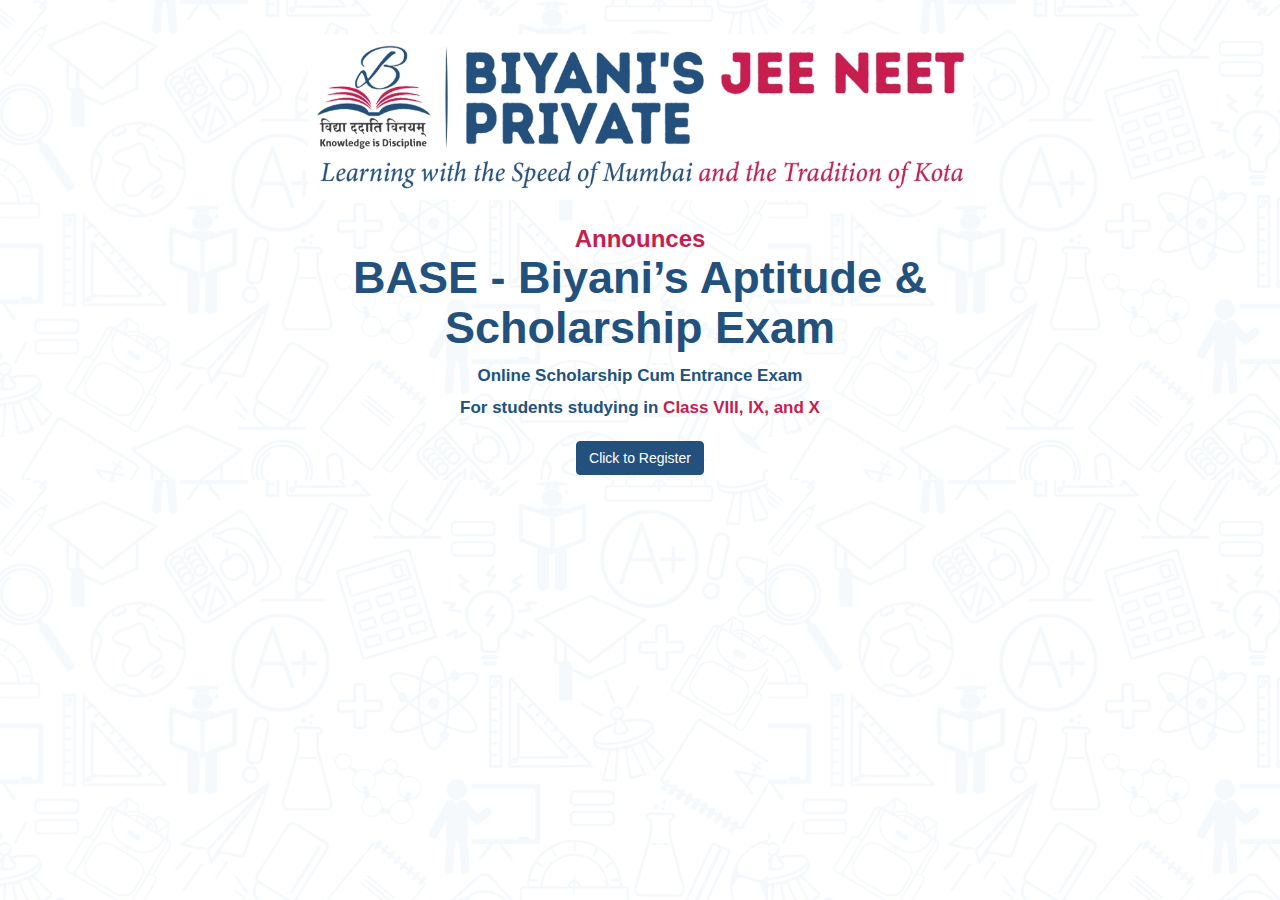
<file: index.html>
<!DOCTYPE html>
<html style='background: url(media/bg.jpg);'>
	<head>
		<meta http-equiv="Content-Type" content="text/html; charset=UTF-8">
		<meta name="viewport" content="width=device-width, initial-scale=1.0">
		<title>BASE Registration</title>
		<link href="./media/bootstrap.css" rel="stylesheet">
		<link href="./media/style.css" rel="stylesheet">
		<link rel="shortcut icon" href="./web/assets/images/fav.png">
	<body style='background: url(media/bg.jpg);'>
		<section class="home-section" id="home_wrapper">
			<div class="container-fluid">
	        <div class="row">

	            <div class="col-md-12 col-lg-12">

	          		<div style='height:50px;'></div>

	            </div>
	           
				<div class="col-md-12 col-lg-12">
					<div class="row customOption">
						<!--div class="col-lg-5">
							<img src="./media/aop2021girl.png" alt="AOP Girl" class="img-responsive">
						</div-->
						<div class="col-lg-12">
							<div class="pacetextwrap" style='text-align:center;margin: auto;'>
								
								<h2 class="headingimg"><img src="./media/biyanisjee1.jpg" alt="PACE IIT &amp; Medical"></h2>
								<div class="enrollheading">
									<p class="e1" style='color:#c91d4f;'>
										Announces 
										<span style='line-height: 1.1em;font-family: Calibri, Arial;'>
										<span style='color:#22517d;'>BASE - Biyani’s Aptitude & Scholarship Exam</span>
										</span>
									</p>
									<p class="e2" style='color:#22517d;'>Online Scholarship Cum Entrance Exam</p>
										
									<p class="e2" style='color:#22517d;'>For students studying in <span style='white-space: nowrap;color:#c91d4f;'>Class VIII, IX, and X</span></p>
									<div style='height:15px;'></div>
									<a href='https://classmatrix.org/aptitude?id=biyanis2021' class='btn btn-warning' style='background-color: #24507e;border-color: #24507d;'>Click to Register</a>
								</div>
							</div>
						</div>
					</div>
				</div>
			</div>
		</div>
	</section>
</body>
</html>
</file>
<file: media/style.css>
.mainheading {font-weight:600;text-align:center;text-transform:uppercase;text-indent:-999999px;line-height:1px!important;margin:0;padding:0}
.headingimg img{max-width:95%}
.headingimg{line-height:1;margin-top:-16px;text-align:center;margin-bottom:25px}
.enrollheading {text-align:center}
.enrollheading .e1{font-size:24px;font-weight:700;color:#000;margin-bottom:10px;}
.enrollheading .e1 span{font-size:45px;color:#452F83;display:inline-block;vertical-align:sub}
.pacetextwrap {width:700px;max-width:98%;}
.e2{font-weight:700;color:#452F83;margin-bottom:4px}
.e3 {line-height:1.2;font-size:12px;font-weight:700;color:#000}
.achieve{width:410px;margin:0 auto;max-width:100%;background-color:#452F83;border-radius:3px;-webkit-border-radius:3px;font-size:24px;font-weight:700;color:#fff;margin-bottom:4px;}
.achieve span{font-size:45px;}
.girlimg img{width:400px;max-width:100%;}

@media (max-width:1199px) {
	.pacetextwrap {margin:0 auto}
}

@media (max-width:767px) {
	.achieve {font-size:20px;}
	.achieve span {font-size:35px}
	.enrollheading .e1 {font-size:20px;}
	.enrollheading .e1 span {font-size:35px;display:block}
	.headingimg {margin-top:10px}
}

/*

Template Name: Howdy

Author URI: 

Author Name: Epic Themes

Version: 1.0

*/



/* --- TABLE OF CONTENT



01. GENERAL LAYOUT

02. MENU-NAV

03. FOOTER

04. HOME

05. TEAM

06. PORTFOLIO

07. SERVICES/FEATURES

08. PRICING

09. BLOG

10. CONTACT

11. OTHER ELEMENTS

		a. Newsletter

		b. Buttons

		c. Gallery Images Animation

		d. Testimonials

		e. Accordion Tabs

		f. Partners

		g. PopUp Video

		h. Features List

12. MEDIA QUERIES



--- */



/* ========================================================== */

/* 			               01. GENERAL LAYOUT                 */

/* ========================================================== */



ul, ol { 

	list-style: none; 

	list-style-image: none; 

	margin: 0; 

	padding: 0;

	color:#858585;

	font-size: 14px;

	line-height:24px;

	margin-bottom:20px;

}

	

ul li, ol li{

	font-size: 17px;

	line-height: 30px;

}



ul li i{

	vertical-align: middle;

	padding-right: 5px;

}



p {

	font-size: 17px;

	line-height: 28px;

	font-weight: 400;

	color: #7c8595;

	margin-bottom:15px;

}



a,

a:hover,

a:focus {

	text-decoration: none;

	outline: 0;

}



h1,

h2,

h3,

h4,

h5,

h6 {

  font-family: 'Cabin', sans-serif;

  line-height: 1.2;

  margin-top: 0;

  margin-bottom:20px;

  color: #2F362F;

}



h1 {

	font-size: 46px;

}



h2 {

	font-size: 40px;

}



h3 {

	font-size: 34px;

}



h4 {

	font-size: 26px;

}



h5 {

	font-size: 20px;

}



h6 {

	font-size: 18px;

}



h2.section-title{

    color: #292929;

    margin-bottom: 15px;

}



h2.section-title.grey{

	color:#ddd;

}



h2.section-title.white{

	color:#ffffff;

}



p.section-subtitle{

	font-size:18px;

}



p.section-subtitle.grey{

	color:#bbb;

}



p.section-subtitle.white{

	color:#ffffff;

}



h3.medium-title {

	font-size: 32px;

	margin-top:10px;

}



ul {

	padding: 0;

}



ul li{

	list-style-type: none;

}



a:hover, a:focus, a:active, a:visited {

	text-decoration: none;

}



iframe {

    max-width: 100%;

    border: none;

}



.white-text{ 

	color: #fff;

}



.blue {

    color: #3498db;

}



.lyla {

    color: #6B02FF;

}



.section-white {

	background: #fff;

	padding: 90px 0 100px 0;

}



.section-grey{

	background: #f7f8fa;

	padding: 90px 0 100px 0;

}



.section-white.no-padding, .section-grey.no-padding {

	padding:0;

}



.section-white.small-paddings, .section-grey.small-paddings {

	padding: 30px 0;

}



.section-white.small-padding-top, .section-grey.small-padding-top {

	padding: 30px 0 90px 0;

}



.section-white.small-padding-bottom, .section-grey.small-padding-bottom {

	padding: 90px 0 70px 0;

}



.section-white.no-padding-bottom, .section-grey.no-padding-bottom {

	padding: 90px 0 0 0;

}



.top-shape-wrapper {

	overflow:hidden;

	padding-top:70px;

}



.top-shape {

	position: relative;

	display: block;

	padding: 90px 0;

}



.top-shape:before {

    -webkit-transform: rotate(-172deg);

    background-color: #f7f7fa;

    border-radius: 750px;

    content: "";

    height: 1250px;

    left: -250px;

    position: absolute;

    top: 0;

    transform: rotate(-186deg);

    width: 2050px;

}



.bottom-shape {

	position: relative;

	z-index: 999;

    overflow: hidden;

}



.bottom-shape:after {

    -webkit-transform: rotate(-172deg);

    background-color: #f7f7fa;

    border-radius: 750px;

    content: "";

    height: 1250px;

    left: -400px;

    position: absolute;

    top: -370px;

    transform: rotate(-170deg);

    width: 2250px;

    z-index: -100;

}



.section-lyla{

	background: #7566e3;

    background: -webkit-linear-gradient(left top, #7566e3, #ce4d86);

    background: -o-linear-gradient(bottom right, #7566e3, #ce4d86);

    background: -moz-linear-gradient(bottom right, #7566e3, #ce4d86);

    background: linear-gradient(to bottom right, #7566e3, #ce4d86);

  	padding: 90px 0 70px 0;

}



.section-dark{

	background-color:#272834;

	padding:90px 0;

}



.width-100{

	width: 100%;

}



/* margin and padding classes */



.margin-right-25 {

	margin-right: 25px !important;

}



.margin-top-110 {

	margin-top: 110px !important;

}



.margin-top-100 {

	margin-top: 100px !important;

}



.margin-top-90 {

	margin-top: 90px !important;

}



.margin-top-80 {

	margin-top: 80px !important;

}



.margin-top-60 {

	margin-top: 60px !important;

}



.margin-top-50 {

	margin-top: 50px !important;

}



.margin-top-40 {

	margin-top: 40px !important;

}



.margin-top-35 {

	margin-top: 35px !important;

}



.margin-top-30 {

	margin-top: 30px !important;

}



.margin-top-20 {

	margin-top: 20px !important;

}



.margin-top-10 {

	margin-top: 10px !important;

}



.margin-top-5 {

	margin-top: 5px !important;

}



.margin-bottom-0 {

	margin-bottom: 0px !important;

}



.margin-bottom-10 {

	margin-bottom: 10px !important;

}



.margin-bottom-20 {

	margin-bottom: 20px !important;

}



.margin-bottom-30 {

	margin-bottom: 30px !important;

}



.margin-bottom-40 {

	margin-bottom: 40px !important;

}



.margin-bottom-50 {

	margin-bottom: 50px !important;

}



.margin-bottom-60 {

	margin-bottom: 60px !important;

}



.margin-bottom-70 {

	margin-bottom: 70px !important;

}



.margin-bottom-80 {

	margin-bottom: 80px !important;

}



.margin-bottom-100 {

	margin-bottom: 100px !important;

}



.margin-bottom-120 {

	margin-bottom: 120px !important;

}



.margin-bottom-130 {

	margin-bottom: 120px !important;

}



.margin-bottom-140 {

	margin-bottom: 140px !important;

}



.padding-top-0 {

	padding-top: 0px !important;

}



.padding-top-10 {

	padding-top: 10px !important;

}



.padding-top-20 {

	padding-top: 20px !important;

}

.padding-top-25 {

	padding-top: 25px !important;

}



.padding-top-30 {

	padding-top: 30px !important;

}



.padding-top-40 {

	padding-top: 40px !important;

}



.padding-top-45 {

	padding-top: 45px !important;

}



.padding-top-50 {

	padding-top: 50px !important;

}

.padding-top-60 {

	padding-top: 60px !important;

}



.padding-top-70 {

	padding-top: 70px !important;

}



.padding-top-80 {

	padding-top: 80px !important;

}



.padding-top-100 {

	padding-top: 100px !important;

}



.padding-top-120 {

	padding-top: 120px !important;

}



.padding-bottom-70 {

	padding-bottom: 70px !important;

}



.padding-bottom-60 {

	padding-bottom: 60px !important;

}



.padding-bottom-50 {

	padding-bottom: 50px !important;

}



.padding-bottom-40 {

	padding-bottom: 40px !important;

}



.padding-bottom-30 {

	padding-bottom: 30px !important;

}



.padding-bottom-20 {

	padding-bottom: 20px !important;

}



.padding-bottom-10 {

	padding-bottom: 10px !important;

}



.padding-bottom-0 {

	padding-bottom: 0px !important;

}



.margin-top-0 {

	margin-top: 0px !important;

}



.z-a1{ z-index: -1;}

.z-1{ z-index: 1;}

.z-10{ z-index: 10;}

.z-100{ z-index: 100;}

.z-999{ z-index: 999;}

.z-9999{ z-index: 9999;}



/* ========================================================== */

/* 			               02. MENU-NAV                       */

/* ========================================================== */



.navbar-brand{

	font-family: 'Cabin', sans-serif;

	font-size: 28px;

	font-weight: 700;

	color: #fff!important;

}



.navbar-fixed-top.opaque .navbar-brand{

	font-family: 'Cabin', sans-serif;

	font-size: 28px;

	font-weight: 700;

	color: #353535!important;

}



.navbar-fixed-top #navbar-collapse-02 .current a {

    color:#008aff;

     -webkit-transition: all 0.5s ease;

    -moz-transition: all 0.5s ease;

    -o-transition: all 0.5s ease;

    transition: all 0.5s ease;

}



.navbar-fixed-top.opaque #navbar-collapse-02 .current a {

    color:#87ac34!important;

     -webkit-transition: all 0.5s ease;

    -moz-transition: all 0.5s ease;

    -o-transition: all 0.5s ease;

    transition: all 0.5s ease;

}



.navbar {

	padding-top: 20px;

	padding-bottom: 20px;

}



.navbar-fixed-top {

	position: absolute!important;

	background-color: rgba(0, 0, 0, 0.0)!important; 

	border-bottom: none;

	transition: background-color 0.25s ease 0s;

}



.navbar-fixed-top.opaque {

	position: fixed!important;

	background-color: #fff!important;

	border-bottom: 1px solid #eee;

	padding: 20px 0;

	transition: all 0.25s ease-in-out 0s;

}



.navbar-fixed-top .navbar-nav > li > a, .navbar-fixed-top .navbar-nav > li > a:hover{

	-webkit-transition: all 0.5s ease;

    -moz-transition: all 0.5s ease;

    -o-transition: all 0.5s ease;

    transition: all 0.5s ease;

}



.navbar-fixed-top .navbar-nav > li > a{

	color:#fff !important;

	font-size: 14px !important;

	line-height: 30px !important;

	text-transform: uppercase;

	padding: 10px 20px!important;

	font-family: 'Cabin', sans-serif;

	font-weight: 700;

}



.navbar-fixed-top.opaque .navbar-nav > li > a{

	color:#454545 !important;

}



.navbar-fixed-top .navbar-nav > li > a.discover-btn {

	background: transparent;

	border: 1px solid #fff;

	border-radius: 8px 8px;

	padding: 8px 24px!important;

	margin-left: 10px;

	margin-right: 15px;

	font-family: 'Cabin', sans-serif;

}



.navbar-fixed-top.opaque .navbar-nav > li > a.discover-btn {

	color: #fff!important;

	background: #88ad45;

	-webkit-transition: all 0.5s ease;

    -moz-transition: all 0.5s ease;

    -o-transition: all 0.5s ease;

    transition: all 0.5s ease;

}



.navbar-fixed-top .navbar-nav > li > a.discover-btn:hover {

	border: 1px solid #ffffff;

	color: #7566e3!important;

	background: #ffffff;

}



.navbar-fixed-top.opaque .navbar-nav > li > a.discover-btn:hover {

	color: #fff!important;

	background: #71992e;

}



.navbar-fixed-top.opaque #navbar-collapse-02 .current a.discover-btn {

    color: #fff!important;

}



/* ========================================================== */

/* 			                03. FOOTER                        */

/* ========================================================== */



.footer {

	z-index:900;

	background-color: #2f3539;

    border-top: 1px solid #393f43;

	padding: 50px 0;

	font-weight: 300;

}



.footer p {

	font-size: 16px;

	color: #cecece;

}



.footer p a {

	font-size: 16px;

	color: #88ad45;

	text-decoration:underline;

}



/* Footer Social Icons */

ul.footer_social{

	width:100%;

	max-width:1140px;

	display:block;

	margin:0 auto;

	padding-top:5px;

	text-align:center;

}



ul.footer_social li{

	display:inline-block;

    margin:0 ;

	line-height:100%!important;

}



ul.footer_social li a i {

  display: inline-block;

  margin:0 8px;

  padding:0;

  font-size:26px!important;

  line-height: 26px!important;

  color: #8d8d8d;



  transition: all .5s ease-in-out;

  -moz-transition: all .25s ease-in-out;

  -webkit-transition: all .25s ease-in-out;

}



ul.footer_social li a i:hover {

	color:#4285f4;

}



/* ========================================================== */

/* 			               04. HOME                           */

/* ========================================================== */







/*.home-section h1{

    line-height: 54px;

    font-weight: 700;

    color: #ffffff;

    letter-spacing: 1px;

    text-shadow: 1px 1px 1px rgba(0,0,0,0.50);

} */



/* .home-section p{

	max-width: 600px;

	font-size: 20px;

	line-height: 30px;

	font-weight: 400;

	color: #fff;

	text-shadow: 1px 1px 1px rgba(0,0,0,0.50);

} */



ul.home-benefits li {

    font-size: 20px;

    line-height: 30px;

    font-weight: 500;

    margin-bottom: 10px;

    letter-spacing: 1px;

    color: #fff;

    font-family: 'Cabin', sans-serif;

    text-shadow: 1px 1px 1px rgba(0,0,0,0.37);

}



ul.home-benefits li i {

    background-color: #fccd05;

    padding: 5px 5px;

    font-size: 16px;

    line-height: 16px;

    margin-right: 8px;

    color: #fff;

    border-radius: 50%;

}



p.home-yellow-cta-text {

    font-weight: 700;

    text-decoration: underline;

    letter-spacing: 1px;

    color: yellow;

}



span.arrow { display: block;

    position: absolute;

    bottom: 55px;

    right: 45px;

    bottom: -15px;

}



/* -----  Register ----- */

.register-form-wrapper{

	background-color: #fff;

	box-shadow: 0 6px 10px -1px rgba(0, 0, 0, 0.25);

    border-radius: 8px 8px;

   /* padding: 50px 40px 55px 40px;*/

    text-align: center;
    padding:0px 25px; 
    /*position:absolute;*/
    right:25px;
    padding-bottom:15px;
    margin-bottom:10px;
    margin-top:0px;

}



.register-form-wrapper h3{

	font-size: 28px;

}



input.register-input, select.register-input{

	width: 100%!important;

    height: 42px!important;

    padding-left: 36px!important;

    padding-right: 4%!important;

    margin-top: 2px!important;

    margin-bottom: 5px!important;

    color: #545454!important;

    border: 1px solid #ededed!important;

    background-color: #f7f8f9!important;

    font-size: 14px!important;

    border-radius: 5px 5px 5px 5px!important;

}



input.register-submit-top, input.register-submit{

	color: #fff;

	border: 1px solid orange;

	background-color: orange;

    cursor: pointer;

    display: inline-block;

    font-size: 14px;

	font-weight:700;

	width:100%;

	max-width:535px;

    padding: 16px 0;

    text-transform: uppercase;

    text-shadow: 1px 1px 1px rgba(0,0,0,0.34);

	-webkit-border-radius: 3px 3px;

    -moz-border-radius: 3px 3px;

    border-radius: 3px 3px;

	transition: all .50s ease-in-out;

	-moz-transition: all .50s ease-in-out;

	-webkit-transition: all .50s ease-in-out;

}



input.register-submit-top{

	width:100%;

	max-width:540px;

}



input.register-submit:hover{

	color:#fff;

	background-color: transparent;

	border:1px solid #fff;

	transition: all .50s ease-in-out;

	-moz-transition: all .50s ease-in-out;

	-webkit-transition: all .50s ease-in-out;

}



input.white-input::-webkit-input-placeholder,

select.white-input::-webkit-input-placeholder { /* WebKit browsers */

    color:#757575!important;

}

input.white-input:-moz-placeholder,

select.white-input:-moz-placeholder { /* Mozilla Firefox 4 to 18 */

    color:#757575!important;

}

input.white-input::-moz-placeholder,

select.white-input::-moz-placeholder { /* Mozilla Firefox 19+ */

    color:#757575!important;

}

input.white-input:-ms-input-placeholder,

select.white-input:-ms-input-placeholder { /* Internet Explorer 10+ */

    color:#757575;

}



#register-form input.register-input:focus, #register-form select.register-input:focus {

  border-color:#757575!important;

  outline: none;

}



p.register_success_box{

	display:inline-block;

	color:#454545;

	font-size:16px;

	font-style:italic;

	margin:20px 0 30px 0;

	padding:20px 20px;

	border:1px solid #fff;

	webkit-border-radius: 5px 5px 5px 5px;

    -moz-border-radius: 5px 5px 5px 5px;

    border-radius: 5px 5px 5px 5px;

}



/* ========================================================== */

/* 			               06. TEAM                           */

/* ========================================================== */



.team-item{

	text-align:center;

	margin-top:40px;

	padding:0 20px;

	border-radius: 8px 8px;

	-webkit-transition: all 0.25s ease-in-out;

	-moz-transition: all 0.25s ease-in-out;

	-ms-transition: all 0.25s ease-in-out;

	-o-transition: all 0.25s ease-in-out;

	transition: all 0.25s ease-in-out;

}



.team-item h3{

	margin:20px 0 1px 0!important;

	color:#454545;

	font-size:18px;

	font-weight: 700;

	text-transform:uppercase;

	transition: all .25s ease-in-out;

	-moz-transition: all .25s ease-in-out;

	-webkit-transition: all .25s ease-in-out;

}



.team-info {

	display: block;

	margin-bottom:0;

}



.team-info p{

	color:#acacac;

	font-style:italic;

}



.team-info::after {

    background: #ed4e38;

    display: inline-block;

    vertical-align: middle;

    content: "";

    width: 50px;

    height: 3px;

    margin-top: -20px;

}



.team-img{

	max-width: 140px;

	padding: 6px 6px;

    background-color: #dedede;

	-webkit-border-radius: 50%;

	-moz-border-radius: 50%;

	border-radius: 50%;

}



ul.team-icon {

	margin: 25px 0 0 0;

}



ul.team-icon li{

	display: inline-block;

	margin:0 3px;

	-webkit-transition: all 0.25s ease-in-out;

	-moz-transition: all 0.25s ease-in-out;

	-ms-transition: all 0.25s ease-in-out;

	-o-transition: all 0.25s ease-in-out;

	transition: all 0.25s ease-in-out;

}



ul.team-icon li a{

	margin: 0;

	display: inline-block;

	padding: 8px 8px;

	width: 34px;

	height: 34px;

	font-size: 18px;

	line-height: 18px;

	background-color: #fff;

	border-radius: 50%;

	color:#fff;

}



ul.team-icon li a.twitter{

	background-color: #4099ff;

}



ul.team-icon li a.pinterest{

	background-color: #C92228;

}



ul.team-icon li a.facebook{

	background-color: #3b5998;

}



ul.team-icon li a.dribble{

	background-color: #ea4c89;

}



.team-icon li a:hover{

	color:#dedede;

	-webkit-transition: all 0.25s ease-in-out;

	-moz-transition: all 0.25s ease-in-out;

	-ms-transition: all 0.25s ease-in-out;

	-o-transition: all 0.25s ease-in-out;

	transition: all 0.25s ease-in-out;

}



/* ========================================================== */

/* 						   06. PORTFOLIO                      */

/* ========================================================== */



.portfolio-item-wrapper{

	margin-top: 20px;

	margin-bottom:20px;

	-webkit-border-radius: 5px 5px 5px 5px;

    -moz-border-radius: 5px 5px 5px 5px;

    border-radius: 5px 5px 5px 5px;

    box-shadow: rgba(33,33,33,.06) 0 4px 24px 5px;

}



.portfolio-box,

.portfolio-box-grey{

	text-align:center;

	background-color: #fff;

    border-bottom: 3px solid #e0e0e0;

	padding:1px 20px 12px 20px;

	-webkit-border-radius: 0 0 5px 5px;

    -moz-border-radius: 0 0 5px 5px;

    border-radius: 0 0 5px 5px;

}





.portfolio-box-grey{

	margin-bottom:30px;

	background-color: #f6f7f8;

    border-bottom: 2px solid #e0e0e0;

}



.portfolio-box h3, .portfolio-box-grey h3{

	margin:10px 0 1px 0!important;

	line-height: 20px;

}



.portfolio-box h3 a, .portfolio-box-grey h3 a{

	color:#454545;

	font-size:18px;

	transition: all .25s ease-in-out;

	-moz-transition: all .25s ease-in-out;

	-webkit-transition: all .25s ease-in-out;

}



.portfolio-item-wrapper h3 a:hover{

	color:#3498db;

}



.portfolio-box p.portfolio-info{

	font-size:15px;

	font-style:italic;

	margin-bottom:5px;

}



.portfolio-item-wrapper img{

	-webkit-border-radius: 5px 5px 0 0;

    -moz-border-radius: 5px 5px 0 0;

    border-radius: 5px 5px 0 0;

}



/* ========================================================== */

/* 			               07. SERVICES/FEATURES              */

/* ========================================================== */



.main-services {

	margin-top: 40px;

	padding: 50px 30px 30px 30px;

	background-color: #fff;

	box-shadow: rgba(33,33,33,.06) 0 4px 24px 5px;

    border-radius: 8px;

	text-align: center;

	transition: all 1s;

}



.main-services:hover {

	margin-top: 25px;

	transition: all 1s;

}



.main-services img{

	max-width: 230px;

	margin-bottom: 25px;

}



.main-services h3{

	font-size: 22px;

	color: #292929;

	margin-bottom: 15px;

}



.main-services p{

	padding: 0 10px;

}



blockquote {

	font-size: 16px;

	color: #4285f4;

	border-left: 2px solid #4285f4;

}



a.btn-download {

	color: #ffffff;

	font-family: 'Cabin', sans-serif;

	font-size: 16px;

	background: #4285f4;

	border: 2px solid #4285f4;

	border-radius: 5px 5px;

	padding: 15px 25px;	

	display: inline-block;

	margin-top: 30px;

	margin-bottom: 60px;

	transition: all 0.4s ease-in-out;

	-webkit-transition: all 0.4s ease-in-out;

}



a.btn-download i{

	font-size: 16px;

	margin-right: 10px;

}



a.btn-download:hover {

	color: #4285f4;

	background: transparent;

	border:2px solid #4285f4;

}



ul.features-responsive{

	margin-bottom: 40px;

}



ul.features-responsive li {	

	font-size: 15px;

	line-height: 20px;

	font-weight: 400;

	color: #8f8f8f;

	display: block;

	margin-bottom: 10px;

}



ul.features-responsive li i {

	font-size: 18px;

	vertical-align: bottom;

	color: #4285f4;

	margin-right: 10px;

}



/* Features */

.feature-box{

	overflow: hidden;

	margin: 40px 0 0 0;	

}



.feature-box i{

	float: left;

	padding: 15px 15px;

	font-size: 45px;

	line-height: 45px;

	width: 75px;

	height: 75px;

	text-align: center;

	color: #fff;

	border-radius: 20px;

    background: #7566e3;

}



.feature-box.light-blue i{

    background: #50a0d2;

}



.feature-box.dark-blue i{

    background: #3473b8;

}



.feature-box.light-green i{

    background: #a9d129;

}



.feature-box.dark-green i{

    background: #87ac34;

}



.feature-box.orange i{

    background: #fe9c24;

}



.feature-box.light-red i{

    background: #fc6a3f;

}



.feature-box.pink i{

    background: #ea4c89;

}



.feature-box-text {

	float: left;

	width: 70%;

	margin-left: 30px;

}



.feature-box h4{

	font-size: 20px;

	margin-bottom: 10px;

}



.feature-box p{

	color: #7c8595;

}



.feature-inner {

	float: left;

	width: 70%;

	margin-left: 30px;

}



.feature-inner h4, .feature-inner-left h4, .feature-inner-right h4{

	font-size: 18px;

	color: #282828;

	margin-top: 0;

	margin-bottom: 10px;

}



.feature-wrapper{

	overflow: hidden;

	margin: 30px 0;

}



.feature-wrapper i.lefts{

	float: right;

	margin-top: 10px;

	margin-right: 3px;

}



.feature-wrapper i.rights{

	float: left;

	margin-top: 10px;

	margin-left: 3px;

}



.feature-inner-left {

	float: right;

	width: 70%;

	text-align: right;

	padding-right: 30px;

}



.feature-inner-right{

	float: left;

	width: 70%;

	text-align: left;

	padding-left: 30px;

}



/* ========================================================== */

/* 			               08. PRICING                        */

/* ========================================================== */



.price-box-white{

	text-align: center;

	background-color: #fff;

	box-shadow: rgba(33,33,33,.06) 0 4px 24px 5px;

	padding: 50px 0;

	width: 90%;

	margin-top:40;

	margin-bottom: 20px;

	margin-left: 20px;

	border-radius: 8px 8px;

	transition: all 0.3s ease-in-out;

	-webkit-transition: all 0.3s ease-in-out;

	-webkit-backface-visibility: hidden;

	-moz-osx-font-smoothing: grayscale;

}



.price-box-grey{

	text-align: center;

	background: #f4f5f6;

	box-shadow: rgba(33,33,33,.06) 0 4px 24px 5px;

	padding: 50px 0;

	width: 90%;

	margin-top:30;

	margin-bottom: 20px;

	margin-left: 20px;

	border-radius: 8px 8px;

	transition: all 0.3s ease-in-out;

	-webkit-transition: all 0.3s ease-in-out;

	-webkit-backface-visibility: hidden;

	-moz-osx-font-smoothing: grayscale;

}



.price-box-blue{

	text-align: center;

	background: #7566e3;

    background: -webkit-linear-gradient(left top, #7566e3, #ce4d86);

    background: -o-linear-gradient(bottom right, #7566e3, #ce4d86);

    background: -moz-linear-gradient(bottom right, #7566e3, #ce4d86);

    background: linear-gradient(to bottom right, #7566e3, #ce4d86);

    box-shadow: rgba(33,33,33,.06) 0 4px 24px 5px;

	padding: 50px 0 40px 0;

	color:#fff;

	width: 90%;

	margin-top:30;

	margin-bottom: 20px;

	margin-left: 20px;

	border-radius: 8px 8px;

	transition: all 0.3s ease-in-out;

	-webkit-transition: all 0.3s ease-in-out;

	-webkit-backface-visibility: hidden;

	-moz-osx-font-smoothing: grayscale;

}



.price-box-blue:hover, .price-box-grey:hover, .price-box-white:hover {	

	transform: scale(1.03,1.03);

	-ms-transform: scale(1.03,1.03); /* IE 9 */

    -webkit-transform: scale(1.03,1.03); /* Safari */



    -webkit-backface-visibility: hidden;

    -moz-backface-visibility: hidden;

}



.price-box-white .price-title, .price-box-white ul.pricing-list li.price-value,

.price-box-grey .price-title, .price-box-grey ul.pricing-list li.price-value{

	color: #292929;

}



.price-box-white .price-subtitle,.price-box-white .price-text,

.price-box-grey .price-subtitle,.price-box-grey .price-text{

	color: #6a6a6a;

}



ul.pricing-list li.price-title{

	font-family: 'Cabin', sans-serif;

	font-size: 18px;

	line-height: 24px;

	font-weight: 700;

	letter-spacing: 1px;

}



ul.pricing-list li.price-value{

	font-family: 'Cabin', sans-serif;

	font-size: 70px;

	line-height: 70px;

	display: block;

	margin-top:20px;

	margin-bottom: 10px;

}



ul.pricing-list li.price-subtitle{

	font-family: 'Open Sans', sans-serif;

	font-size: 16px;

	line-height: 24px;

	font-weight: 400;

}



ul.pricing-list li.price-text{

	font-family: 'Open Sans', sans-serif;

	font-size: 16px;

	line-height: 28px;

	font-weight: 400;

	margin-bottom: 5px;

}



ul.pricing-list li.price-tag a{

	color: #fff;

	background: #008aff;

    background: -webkit-linear-gradient(135deg, #6B02FF 0%, #985BEF 100%);

    background: -o-linear-gradient(bottom right, #6B02FF, #985BEF);

    background: -moz-linear-gradient(bottom right, #008aff, #1ad2fd);

    background: linear-gradient(135deg, #6B02FF 0%, #985BEF 100%);

	border-radius: 5px 5px;

	padding: 15px 30px;

	display: inline-block;

	font-size: 14px;

	line-height: 24px;

	font-weight: 600;

	margin: 40px 0 30px 0;

	transition: all 0.3s ease-in-out;

	-webkit-transition: all 0.3s ease-in-out;

}



ul.pricing-list li.price-tag a:hover{

	background: #008aff;

    background: -webkit-linear-gradient(135deg, #985BEF 0%, #6B02FF 100%);

    background: -o-linear-gradient(bottom right, #985BEF, #6B02FF);

    background: -moz-linear-gradient(bottom right, #985BEF, #6B02FF);

    background: linear-gradient(135deg, #6B02FF 0%, #6B02FF 100%);

}



.price-box-blue ul.pricing-list li.price-tag a{

	color: #fff;

	background: transparent;

	border: 2px solid #fff;

	border-radius: 5px 5px;

	padding: 15px 30px;

	display: inline-block;

	font-size: 14px;

	line-height: 24px;

	font-weight: 600;

	margin: 40px 0 30px 0;

}



.price-box-blue ul.pricing-list li.price-tag a:hover{

	color: #4285f4;

	border: 2px solid #fff;

	background: #fff;

}



/* ========================================================== */

/* 			                   09. BLOG                       */

/* ========================================================== */



.blog-item{

	margin-top: 40px;

	background-color: #fff;

	-webkit-border-radius: 5px 5px 5px 5px;

    -moz-border-radius: 5px 5px 5px 5px;

    border-radius: 5px 5px 5px 5px;

    box-shadow: rgba(33,33,33,.06) 0 4px 24px 5px;

    transition: all .50s ease-in-out;

    -moz-transition: all .50s ease-in-out;

    -webkit-transition: all .50s ease-in-out;

}



.blog-item img {

	-webkit-border-radius: 5px 5px 0 0;

    -moz-border-radius: 5px 5px 0 0;

    border-radius: 5px 5px 0 0;

}



.blog-item-inner{

	padding:5px 25px 30px 25px;

}



.blog-item-inner p{

	margin:12px 0 15px 0;

}



h3.blog-title{

	margin-top:15px;

	margin-bottom:10px;

}



h3.blog-title a{

	font-size:21px;

	color:#454545;

	transition: all .25s ease-in-out;

	-moz-transition: all .25s ease-in-out;

	-webkit-transition: all .25s ease-in-out;

}



h3.blog-title a:hover{

	color:#87ac34;

	transition: all .25s ease-in-out;

	-moz-transition: all .25s ease-in-out;

	-webkit-transition: all .25s ease-in-out;

}



a.blog-icons{

	color:#858585;

	font-size:14px;

	font-style:italic;

	margin-right:10px;

	padding-right:10px;

	border-right:1px solid #aaa;

	transition: all .25s ease-in-out;

	-moz-transition: all .25s ease-in-out;

	-webkit-transition: all .25s ease-in-out;

}



a.blog-icons i{

	padding-right: 4px;

	color:#656565;

	font-size:17px;

	line-height:18px;

	vertical-align: text-bottom;

}



a.blog-icons.last{

	border-right: none;

}



a.blog-icons:hover{

	color:#228798;

	transition: all .25s ease-in-out;

	-moz-transition: all .25s ease-in-out;

	-webkit-transition: all .25s ease-in-out;

}



a.button-blog{

	background-color: #34b1c4;

	border:1px solid #34b1c4;

	color:#fff;

	display:inline-block;

	font-weight:400;

	font-size:13px;

	padding:10px 20px;

	margin:0 0 20px 0;

	-webkit-border-radius: 3px 3px;

    -moz-border-radius: 3px 3px;

    border-radius: 3px 3px;

	transition: all .50s ease-in-out;

	-moz-transition: all .50s ease-in-out;

	-webkit-transition: all .50s ease-in-out;

}



a.button-blog:hover{

	background-color: transparent;

	border:1px solid #34b1c4;

	color:#34b1c4;

	transition: all .50s ease-in-out;

	-moz-transition: all .50s ease-in-out;

	-webkit-transition: all .50s ease-in-out;

}



/* ========================================================== */

/* 						    10. CONTACT                       */

/* ========================================================== */



#map {

    width: 100%;

    height: 400px;

    -webkit-filter: grayscale(100%); /* Safari 6.0 - 9.0 */

    filter: grayscale(100%);

}



#contact-form{

	margin:0 auto;

	width:100%;

	max-width:960px;

	text-align:center;

	margin-bottom:10px;

}



input.contact-input{

	width:100%;

	height:55px;

    padding-left:2%;

    padding-right:2%;

	margin-bottom:20px;

	color: #aaa;

	border: 1px solid #757575;

	background-color: transparent;

    font-size:14px;

	-webkit-border-radius: 5px 5px 5px 5px;

    -moz-border-radius: 5px 5px 5px 5px;

    border-radius: 5px 5px 5px 5px;

}



textarea{

	height:205px;

	margin-bottom:20px;

	width:100%;

    padding-left:2%;

    padding-right:2%;

    padding-top:10px;

    padding-bottom:10px;

	color: #aaa;

	border: 1px solid #757575;

	background-color: transparent;

    font-size:14px;

	-webkit-border-radius: 5px 5px 5px 5px;

    -moz-border-radius: 5px 5px 5px 5px;

    border-radius: 5px 5px 5px 5px;

}



input.contact-submit{

	color: #fff;

	background: #88ad45;

    border: none;

    cursor: pointer;

    display: inline-block;

    font-size: 14px;

	font-weight:600;

	margin-top:10px;

    padding: 18px 32px;

    position: relative;

    text-transform: uppercase;

	-webkit-border-radius: 5px 5px;

    -moz-border-radius: 5px 5px;

    border-radius: 5px 5px;

	transition: all .3s ease-in-out;

	-moz-transition: all .3s ease-in-out;

	-webkit-transition: all .3s ease-in-out;

}



input.contact-submit:hover{

	color: #fff;

	background: #71992e;

}



input.white-input::-webkit-input-placeholder,

textarea.white-input::-webkit-input-placeholder { /* WebKit browsers */

    color:#aaa;

}

input.white-input:-moz-placeholder,

textarea.white-input:-moz-placeholder { /* Mozilla Firefox 4 to 18 */

    color:#aaa;

}

input.white-input::-moz-placeholder,

textarea.white-input::-moz-placeholder { /* Mozilla Firefox 19+ */

    color:#aaa;

}

input.white-input:-ms-input-placeholder,

textarea.white-input:-ms-input-placeholder { /* Internet Explorer 10+ */

    color:#aaa;

}



#contact-form input.contact-input:focus, #contact-form textarea.contact-commnent:focus {

  border-color:#fff;

  outline: none;

}



p.contact_success_box{

	display:inline-block;

	color:#fff;

	font-size:20px;

	font-style:italic;

	padding:20px 20px;

	border:1px solid #fff;

	webkit-border-radius: 5px 5px 5px 5px;

    -moz-border-radius: 5px 5px 5px 5px;

    border-radius: 5px 5px 5px 5px;

}



/* ========================================================== */

/* 			               11. OTHER ELEMENTS                 */

/* ========================================================== */



/* -----  a) Newsletter ----- */



.newsletter_form_wrapper{

	width:100%;

	text-align:center;

	margin-bottom:30px;

}



.newsletter_form_box{

	margin:0 auto;

	max-width:730px;

}



#newsletter-form #email_newsletter {

	width:100%;

	max-width:450px; 

	height:65px;

    padding:0 20px;

	border: 2px solid #fff;

	background-color: transparent;

    -moz-border-radius: 5px 0 0 5px;

    -webkit-border-radius: 5px 0 0 5px;

    border-radius: 5px 0 0 5px;

	color:#fff;  

    font-size:16px;

	margin:0;

}



#newsletter-form #submit-button-newsletter {

    width: 165px;

	height:65px;

    background: #fff;

	border: none;

    color:#ce4d86;  

    display: inline;

	margin:0 0 0 -5px;

    -moz-border-radius: 0 5px 5px 0;

    -webkit-border-radius: 0 5px 5px 0;

    border-radius: 0 5px 5px 0;

	font-size:16px;

	font-weight:700;

	vertical-align: top;

	transition: background-color .25s ease-in-out;

   -moz-transition: background-color .25s ease-in-out;

   -webkit-transition: background-color .25s ease-in-out;

}



#newsletter-form #submit-button-newsletter:hover {

	color:#454545;

    background-color:#fff;

	transition: background-color .25s ease-in-out;

   -moz-transition: background-color .25s ease-in-out;

   -webkit-transition: background-color .25s ease-in-out;

}



input#email_newsletter::-webkit-input-placeholder { /* WebKit browsers */

    color:#fff;

}

input#email_newsletter:-moz-placeholder { /* Mozilla Firefox 4 to 18 */

    color:#fff;

}

input#email_newsletter::-moz-placeholder { /* Mozilla Firefox 19+ */

    color:#fff;

}

input#email_newsletter:-ms-input-placeholder { /* Internet Explorer 10+ */

    color:#fff;

}



.newsletter_success_box{

	font-size:18px;

	font-style:italic;

	color:#fff;

	margin:5px 0;

}



/* b) Buttons */



.btn-blue {

	color: #fff!important;

    background: #3498db;

    -webkit-transition: all 0.5s ease;

    -moz-transition: all 0.5s ease;

    -o-transition: all 0.5s ease;

    transition: all 0.5s ease;

	font-family: 'Cabin', sans-serif;

	font-size: 16px;

	line-height: 22px;

	font-weight: 700;

	border-radius: 6px 6px;

	margin: 10px 0;

	padding: 16px 30px;

	display: inline-block;

}



.btn-blue.small {

	padding: 14px 26px;

}



.btn-blue:hover{

	color: #fff;

	background: #3498db;

}



.btn-white {

	color: #6B02FF;

	background-color: #ffffff;

	font-family: 'Cabin', sans-serif;

	font-size: 16px;

	line-height: 22px;

	font-weight: 700;

	border: 1px solid #fff;

	border-radius: 5px 5px;

	margin: 10px 10px 0 10px 0;

	padding: 15px 30px;

	display: inline-block;

	transition: all 0.4s ease-in-out;

	-webkit-transition: all 0.4s ease-in-out;

}



.btn-white:hover{

	color: #fff;

	background: transparent;

	border: 1px solid #fff;

}



.btn-white-border {

	color: #fff;

	background: transparent;

	font-family: 'Cabin', sans-serif;

	font-size: 16px;

	line-height: 22px;

	font-weight: 700;

	border: 1px solid #fff;

	border-radius: 5px 5px;

	margin: 10px 10px;

	padding: 15px 30px;

	display: inline-block;

	transition: all 0.4s ease-in-out;

	-webkit-transition: all 0.4s ease-in-out;

}



.btn-white-border:hover{

	color: #008aff;

	background: #fff;

	border: 1px solid #fff;

}



.btn-white i, .btn-white-border i {

	font-size: 22px;

	line-height: 22px;

	margin-right: 10px;

	vertical-align: text-top;

}



.btn-lyla {

	color: #fff!important;

    background: #7566e3;

    background: -webkit-linear-gradient(left top, #7566e3, #ce4d86);

    background: -o-linear-gradient(bottom right, #7566e3, #ce4d86);

    background: -moz-linear-gradient(bottom right, #7566e3, #ce4d86);

    background: linear-gradient(to bottom right, #7566e3, #ce4d86);

    -webkit-transition: all 0.5s ease;

    -moz-transition: all 0.5s ease;

    -o-transition: all 0.5s ease;

    transition: all 0.5s ease;

	font-family: 'Cabin', sans-serif;

	font-size: 16px;

	line-height: 22px;

	font-weight: 700;

	border-radius: 6px 6px;

	margin: 10px 0;

	padding: 16px 30px;

	display: inline-block;

}



.btn-lyla.small {

	padding: 14px 26px;

}



.btn-blue-lyla {

	color: #fff!important;

    background: #7566e3;

    -webkit-transition: all 0.5s ease;

    -moz-transition: all 0.5s ease;

    -o-transition: all 0.5s ease;

    transition: all 0.5s ease;

	font-family: 'Cabin', sans-serif;

	font-size: 16px;

	line-height: 22px;

	font-weight: 700;

	border-radius: 6px 6px;

	margin: 10px 0;

	padding: 16px 30px;

	display: inline-block;

}



.btn-blue-lyla.small {

	padding: 14px 26px;

}



.btn-blue-lyla:hover{

	color: #fff;

	background: #6252cd;

}



/* -----  c) Gallery Images Animations ----- */



.popup-wrapper{

	display:block;

	position:relative;

	overflow:hidden;

}



.popup-gallery{

	display:inline-block;

	position:relative;

}



.first-gallery{

	margin-bottom:15px;

}



.popup-gallery img {

	position:relative;

	z-index:10;

	width: 100%;

	height: auto;

}



.popup-gallery:hover img {

	opacity: 0.25;

}



.popup-gallery a span.eye-wrapper, 

.popup-gallery a span.eye-wrapper2 {

	background-color:#000;

	position: absolute;

	display: block;

	overflow:hidden;

	z-index: 2;

	height:100%!important;

	top: 0%;

	margin-top: 0px;

	left: 0%;

	right: 0%;

	font-size: 22px;

	color:#fff;

	text-align: center;

	font-weight:300;

	opacity: 0;

	-webkit-border-radius: 5px 5px 0 0;

    -moz-border-radius: 5px 5px 0 0;

    border-radius: 5px 5px 0 0;

}



.popup-gallery-rounded a span.eye-wrapper, 

.popup-gallery-rounded a span.eye-wrapper2 {

	-webkit-border-radius: 5px 5px 5px 5px;

    -moz-border-radius: 5px 5px 5px 5px;

    border-radius: 5px 5px 5px 5px;

}



.popup-gallery a span.eye-wrapper i.eye-icon, .popup-gallery a span.eye-wrapper2 i.eye-icon{

	position: absolute;

	display: inline-block;

	font-size:52px;

	z-index: 3;

	top: 50%!important;

	margin-top: -26px!important;

	left: 0%;

	right: 0%;

}



.popup-gallery a:hover span{

	opacity: 1;

}



.popup-gallery img,

.popup-gallery a span {

	-webkit-transition: all 0.25s ease-in-out;

	-moz-transition: all 0.25s ease-in-out;

	-ms-transition: all 0.25s ease-in-out;

	-o-transition: all 0.25s ease-in-out;

	transition: all 0.25s ease-in-out;

}



.gallery-show {

	box-shadow: 10px 10px 15px rgba(0, 0, 0, 0.3); 

	border: 8px solid rgba(255, 255, 255, 0.8);

	margin: 20px 10px 40px 10px;

}



.gallery-item-wrapper{

	float: left;

	width: 100%;

}



/* d) Testimonials */

.testim-inner{

	margin-top: 10px;

	text-align: center;

}



.testim-inner img{

	max-width: 130px;

	border:1px solid #fff;

	border-radius: 50% 50%;

	padding: 6px 6px;

	background-color: #fcfcfc;

	display: inline-block!important;

}



.testim-inner h6{

	margin-bottom: 5px;

	font-family: 'Cabin', sans-serif;

	font-size: 20px;

	line-height: 26px;

	color:#ffff00;

	font-weight: 700;

	text-shadow: 1px 1px 1px rgba(0,0,0,0.50);

}



.testim-inner span.job-text{

	font-size: 19px;

	font-weight: 400;

}	



.testim-inner p{

	font-size: 20px;

	line-height: 32px;

	font-style: italic;

	color: #fff;

	margin-top: 20px;

	text-shadow: 1px 1px 1px rgba(0,0,0,0.50);

}



/* e) Accordion Tabs */



.panel-wrapper{

	margin-bottom: 25px;

}



.panel-icon{

	margin-right: 5px;

	font-size: 20px;

	vertical-align: middle;

}



.panel-title {

    margin-top: 0;

    margin-bottom: 0;

    font-size: 17px;

    font-weight: 700;

    color: #454545;

    font-family: 'Cabin', sans-serif;

}



.panel-title > a, .panel-title > small, .panel-title > .small, .panel-title > small > a, .panel-title > .small > a {

    color: #656565;

}



.panel-group {

	margin: 10px 0;

}



.panel-group .panel {

    margin-bottom: 0;

    background: transparent;

}



.panel-body {

    padding: 20px 10px 10px 10px;

}



.panel-heading {

    padding: 8px 10px 16px 10px;

    border-top-left-radius: 0;

    border-top-right-radius: 0;

}



.panel-default {

    border-color: transparent;

}

.panel-default > .panel-heading {

  color: #959595;

  background-color: transparent;

  border: none;

}



.panel-group .panel-heading + .panel-collapse > .panel-body, .panel-group .panel-heading + .panel-collapse > .list-group {

    border-top: 3px solid #88ad45;

 }



 /* f) Partners */



.section-white.sponsors-padding, .section-grey.sponsors-padding {

    padding: 30px 0 30px 0;

}



.sponsors{

	text-align: center;

}



.sponsors img.sponsor {

    opacity: 0.4;

    margin: 10px 25px;

    max-height: 28px;

    -webkit-transition: all 0.25s ease-in-out;

    -moz-transition: all 0.25s ease-in-out;

    -ms-transition: all 0.25s ease-in-out;

    -o-transition: all 0.25s ease-in-out;

    transition: all 0.25s ease-in-out;

}



.sponsors img.sponsor:hover {

    opacity: 0.8;

}



.partners-title{

	display: inline-block;

	font-size: 18px;

	line-height: 26px;

	margin-right: 30px;

	color: #7c8595;

}



/* g) PopUp Video */



.youtube-video-wrapper{

	background: url(../images/popup-video.html) top center no-repeat;

	background-size: initial;

	padding: 185px 0;

	position: relative;

	text-align: center;

}



.youtube-video-icon {

	width: 100px;

	height: 100px;

	border:2px solid #fff;

	border-radius: 50% 50%;

	display: inline-block;

	background: #fff;

	transition: all 0.4s ease-in-out;

    -webkit-transition: all 0.4s ease-in-out;

}



.youtube-video-icon:hover{

	background: #6B02FF;

	border: 2px solid #6B02FF;

}



.youtube-video-icon:hover i{

	color: #fff;

}



.youtube-video-icon i {

	font-size: 60px;

	line-height: 100px;

	color:#6B02FF;

	margin-left: 10px;

	transition: all 0.4s ease-in-out;

    -webkit-transition: all 0.4s ease-in-out;

}



/* h) Features List */



.no-padding-bottom{

	padding-bottom: 0;

}



ul.features-list-hero{

	display: inline-block;

	margin-bottom: 25px;

}



ul.features-list-hero li{

	float:left;

	margin:8px 0;

	font-size:17px;

	line-height:26px;

}



ul.features-list-hero li i{

	float:left;

	padding-right: 20px;

	color:#ffffff;

	font-size:42px;

	line-height: 46px;

	vertical-align: text-top;

}



ul.features-list-hero li i.blue{

	color: #3473b8;

}



ul.features-list-hero li i.green{

	color: #87ac34;

}



ul.features-list-hero li i.red{

	color: #fc6a3f;

}



ul.features-list-hero li i.lyla{

	color: #ce4d86;

}



/* ========================================================== */

/* 			             12. MEDIA QUERIES                    */

/* ========================================================== */



@media (max-width: 991px) {



	.navbar-fixed-top.opaque {

	    padding: 10px 0 10px 0;

	}



	.navbar-default .navbar-toggle {

	    border-color: #9f9f9f!important;

	}



	.navbar-default .navbar-toggle .icon-bar {

	    background-color: #9f9f9f!important;

	}



	.home-section p, ul.home-benefits {

		margin-bottom: 25px!important;

	}



	.register-form-wrapper {

		margin-top: 30px;

	    padding: 30px 20px 50px 20px;

	}



}



@media (max-width: 767px) {



	.home-section {

		padding-top: 100px;

	  	padding-bottom: 80px;

	}



}



@media (max-width: 375px) {



	.navbar-toggle {

	    margin-bottom: 0;

	    border: 1px solid #9f9f9f!important;

	}



	.navbar-default .navbar-toggle {

	    border-color: #aeaeae!important;

	}



	.navbar-default .navbar-toggle .icon-bar {

	    background-color: #aeaeae!important;

	}

	

  	.owl-carousel .owl-item img{

  		width: 80%!important;

  		margin: 0 10%;

  	}



	#newsletter-form #email_newsletter {

	    -moz-border-radius: 5px 5px 5px 5px!important;

	    -webkit-border-radius: 5px 5px 5px 5px!important;

	    border-radius: 5px 5px 5px 5px!important;

	}



	#newsletter-form #submit-button-newsletter {

	    display: inline-block;

		margin-top:10px!important;

	    -moz-border-radius: 5px 5px 5px 5px!important;

	    -webkit-border-radius: 5px 5px 5px 5px!important;

	    border-radius: 5px 5px 5px 5px!important;

	}



	.home-section h1 {

	    font-size: 38px;

	    line-height: 44px;

	}



	.sponsors img.sponsor {

		display: block;

	}



	.feature-box {

	    text-align: center;

	}



	.feature-box i {

		display: inline-block;

		float: none;

		margin-bottom: 25px;

	}



	.feature-box-text {

	    width: 100%;

	    margin-left: 0;

	}



}



@media (max-width: 320px) {



	.newsletter-input {

		width: 60%;		

	}



	.btn-newsletter{

  		width: 38%;

  		margin-top: 12px;

  	}



}
</file>
